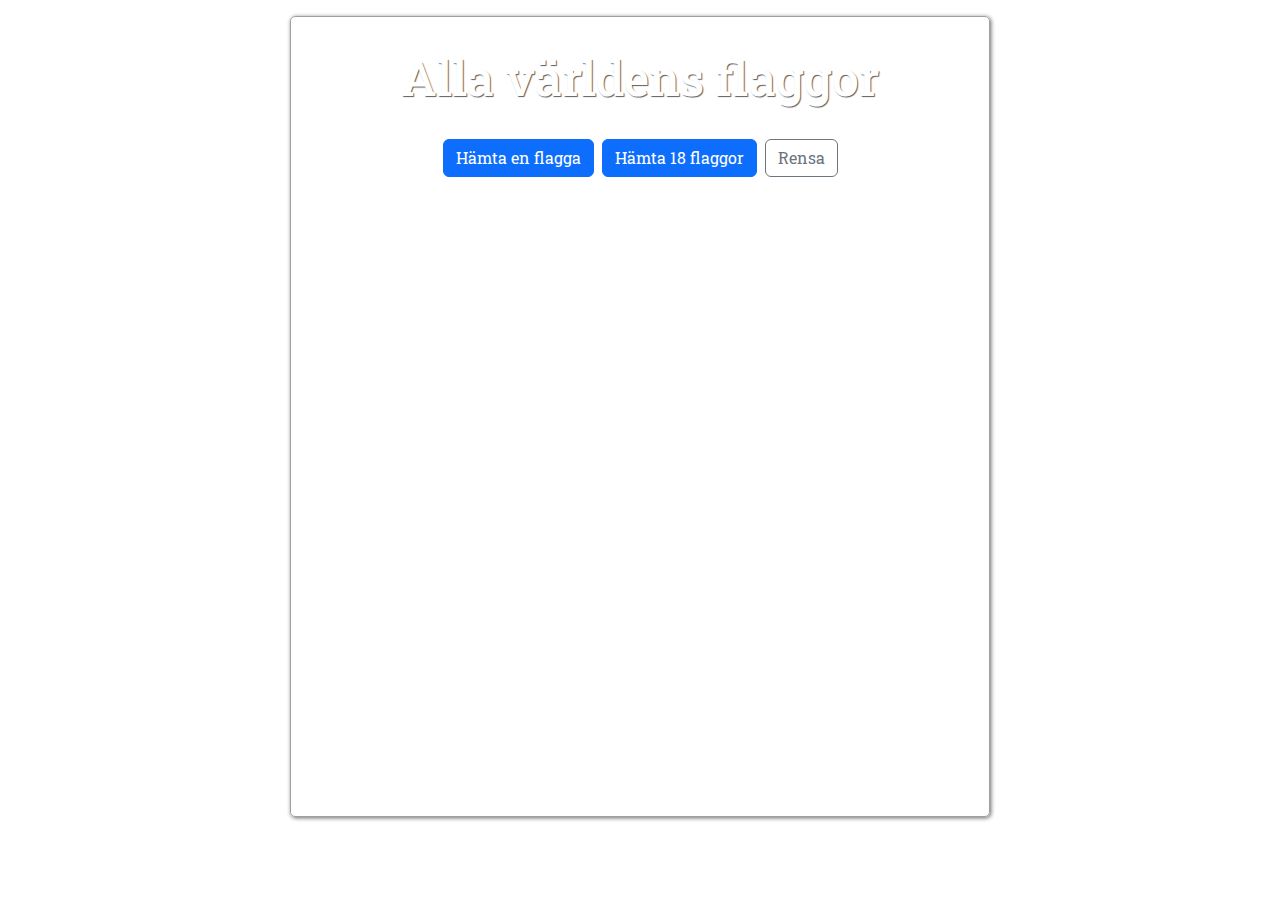
<file: Kapitel-2/Flags/index.html>
<!DOCTYPE html>
<html lang="sv">
<head>
  <meta charset="utf-8">
  <meta name="viewport" content="width=device-width, initial-scale=1">
  <title>Ladda flaggor</title>
  <!-- Bootstrap ger färdiga klasser för grid och knappar -->
  <link href="https://cdn.jsdelivr.net/npm/bootstrap@5.3.3/dist/css/bootstrap.min.css" rel="stylesheet">
  <!-- Vår egen stilfil för färger, typsnitt och bakgrund -->
  <link rel="stylesheet" href="./style.css">
</head>
<body>
  <div class="container">
    <h1>Alla världens flaggor</h1>

    <!-- Responsivt grid: 2 kolumner på mobil, fler på större skärmar -->
    <div class="grid-6 row row-cols-2 row-cols-sm-3 row-cols-md-4 row-cols-lg-6 g-3"></div>

    <!-- Knapparna vi kopplar till JavaScript i senare delar -->
    <div class="d-flex gap-2 justify-content-center">
      <button id="btn-one" class="btn btn-primary">Hämta en flagga</button>
      <button id="btn-many" class="btn btn-primary">Hämta 18 flaggor</button>
      <button id="btn-clear" class="btn btn-outline-secondary">Rensa</button>
    </div>
  </div>

  <!-- Vår JavaScript-fil med all logik -->
  <script src="./script.js"></script>
</body>
</html>
</file>
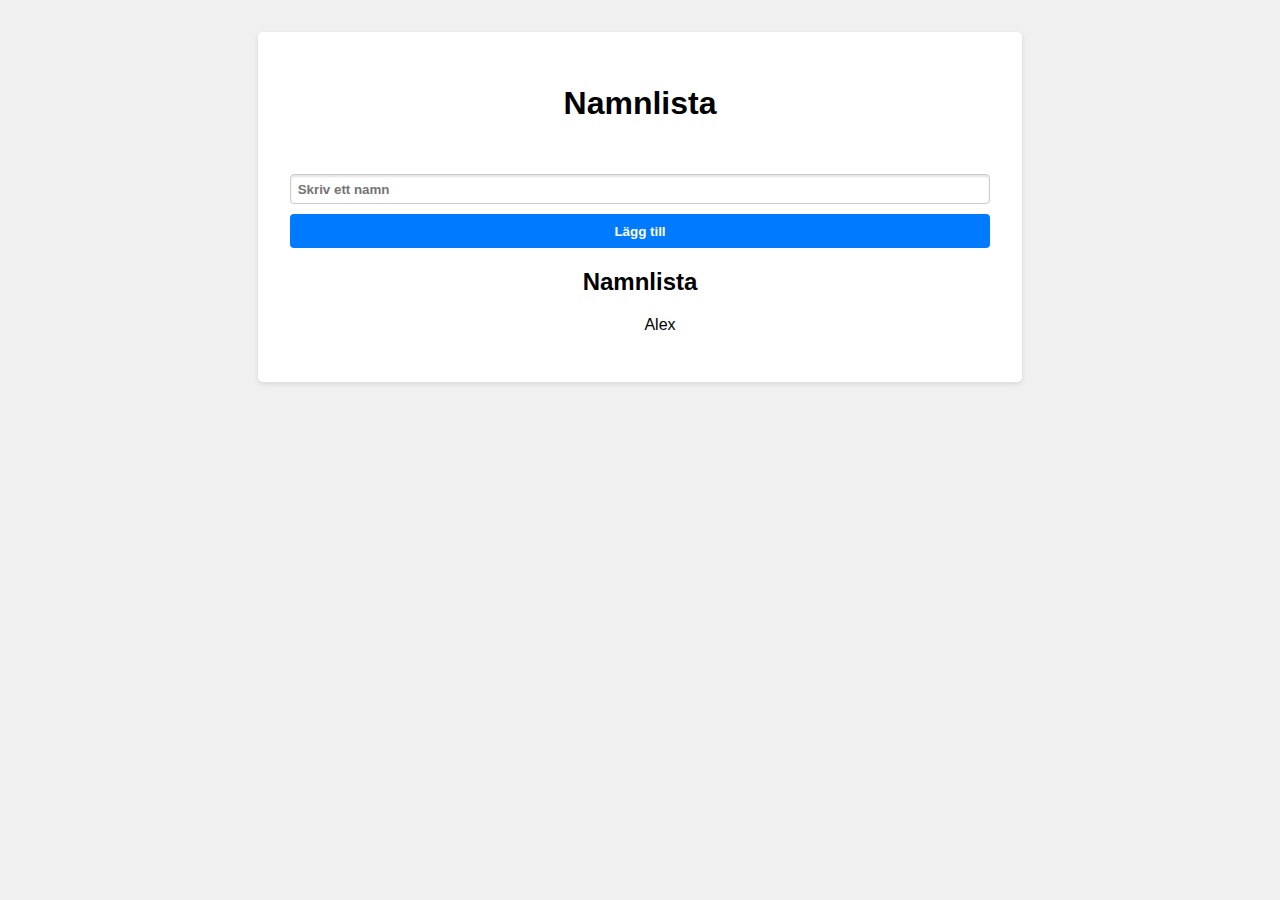
<file: Kapitel-2/namnlista/index.html>
<!DOCTYPE html>
<html lang="en">

<head>
    <meta charset="UTF-8">
    <meta name="viewport" content="width=device-width, initial-scale=1.0">
    <title>Document</title>
    <link rel="stylesheet" href="style.css">
    <script src="./script.js"></script>
</head>

<body>
    <div class="kontainer">
        <h1>Namnlista</h1>
        <div class="kol-3">
            <label for="Namn"></label>
            <input type="text" placeholder="Skriv ett namn">
            <button>Lägg till</button>
        </div>

        <p class="meddelande"></p>

        <h2>Namnlista</h2>
        <ul class="namnlista">
            <li>Alex</li>
        </ul>
    </div>
</body>
</html>
</file>
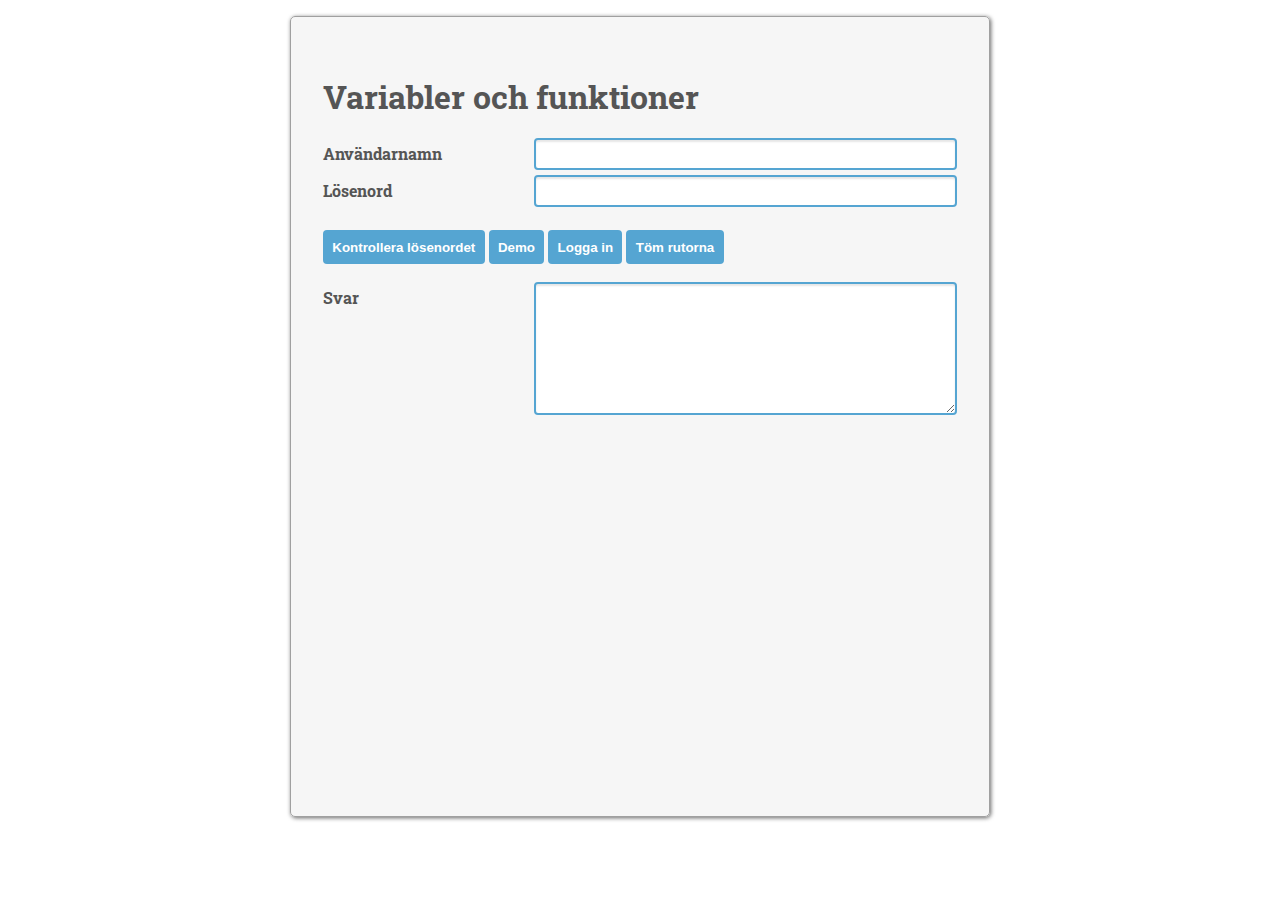
<file: Kapitel-2/rep2.html>
<!DOCTYPE html>
<html lang="sv">

<head>
    <meta charset="utf-8">
    <meta name="viewport" content="width=device-width, initial-scale=1">
    <title>Variabler och funktioner</title>
    <link href="https://cdn.jsdelivr.net/npm/bootstrap@5.3.7/dist/css/bootstrap.min.css" rel="stylesheet"
        integrity="sha384-LN+7fdVzj6u52u30Kp6M/trliBMCMKTyK833zpbD+pXdCLuTusPj697FH4R/5mcr" crossorigin="anonymous">
    <link rel="stylesheet" href="style.css">
</head>

<body>
    <div class="kontainer">
        <h1>Variabler och funktioner</h1>
        <label>Användarnamn <input type="text" class="anamn"></label>
        <label>Lösenord <input type="password" class="lösen"></label>
        <button class="btn btn-warning">Kontrollera lösenordet</button>
        <button class="btn btn-info">Demo</button>
        <button class="btn btn-primary">Logga in</button>
        <button class="btn btn-danger">Töm rutorna</button>
        <label>Svar <textarea></textarea></label>
    </div>
    <script>
        const rutaAnamn = document.querySelector(".anamn");
        const rutaLösen = document.querySelector(".lösen");
        const knappKontroll = document.querySelector(".btn-warning");
        const knappDemo = document.querySelector(".btn-info");
        const knappLoggaIn = document.querySelector(".btn-primary");
        const knappTöm = document.querySelector(".btn-danger");
        const rutaSvar = document.querySelector("textarea");

        knappDemo.addEventListener("click", function () {
            // Läs av användarnamnet och lagra i en lokal variabel
            let användarnamnet = rutaAnamn.value;

            // Läs av lösenordet och lagra i en lokal variabel
            let lösenordet = rutaLösen.value;

            // Skriv ut användarnamnet i loggen
            console.log(användarnamnet);

            // Skriv ut lösenordet i loggen
            console.log(lösenordet);

            // Skriv ut användarnamnet i rutaSvar
            //document.querySelector("textarea").value = användarnamnet;
            rutaSvar.value = användarnamnet;

            // Skriv ut lösenordet i rutaSvar
            rutaSvar.value = lösenordet;

            // Är användarnamnet "admin" skriv ut "Användarnamn ok" i rutaSvar
            if (användarnamnet == "admin") {
                rutaSvar.value = "Användarnamn ok";
            }

            // Är användarnamnet "admin" och lösenordet "super" skriv ut "Inloggad!" i rutaSvar
            // Annars skriv ut "Något är fel!"
            if (användarnamnet == "admin" && lösenordet == "super") {
                rutaSvar.value = "Inloggad!";
            } else {
                rutaSvar.value = "Något är fel!";
            }
        });
    </script>
</body>

</html>
</file>
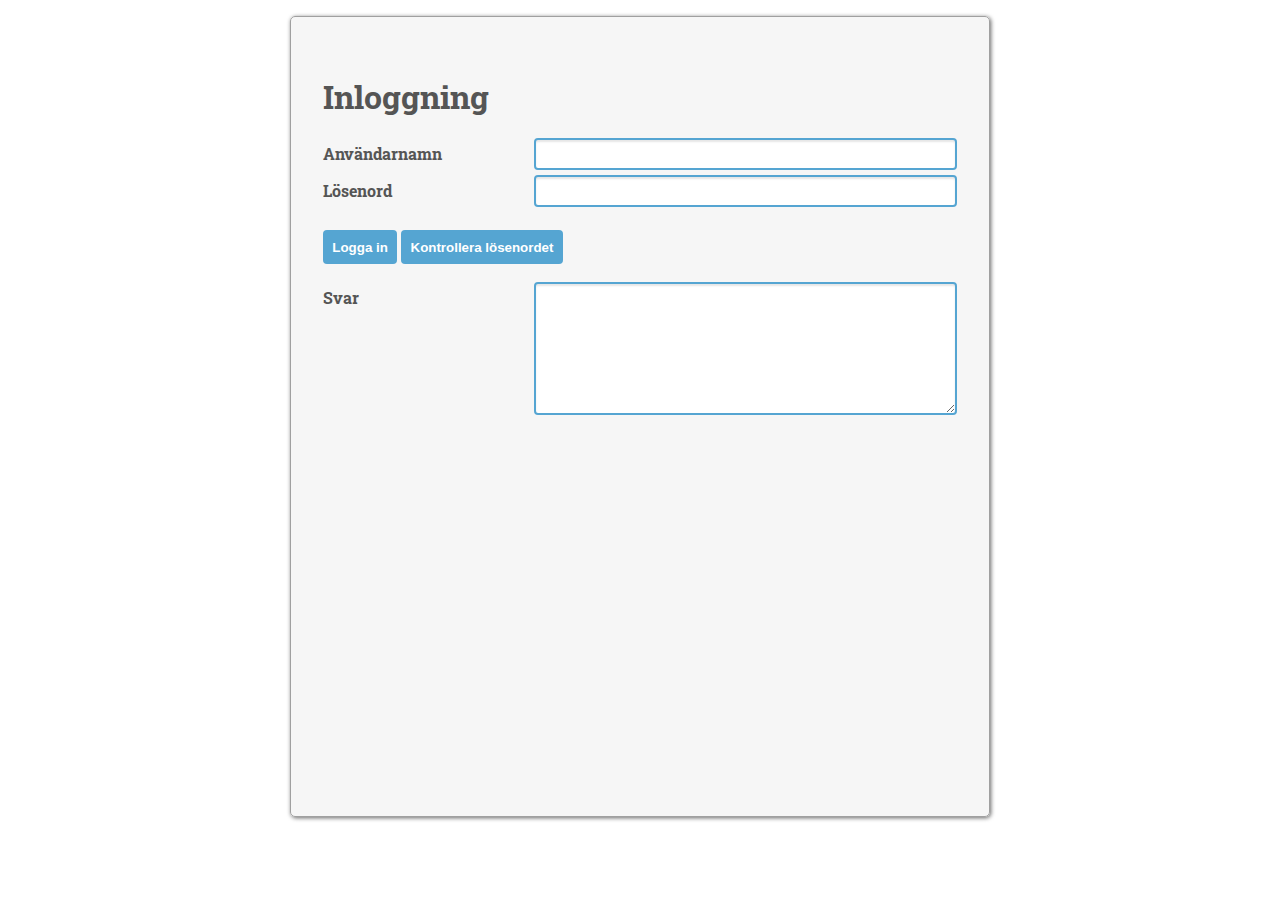
<file: Kapitel-2/rept.html>
<!DOCTYPE html>
<html lang="sv">
<head>
    <meta charset="utf-8">
    <meta name="viewport" content="width=device-width, initial-scale=1">
    <title>Variabler och funktioner</title>
    <link href="https://cdn.jsdelivr.net/npm/bootstrap@5.3.7/dist/css/bootstrap.min.css" rel="stylesheet" integrity="sha384-LN+7fdVzj6u52u30Kp6M/trliBMCMKTyK833zpbD+pXdCLuTusPj697FH4R/5mcr" crossorigin="anonymous">
    <link rel="stylesheet" href="style.css">
</head>
<body>
    <div class="kontainer">
        <h1>Inloggning</h1>
        <label>Användarnamn <input type="text" class="anamn"></label>
        <label>Lösenord <input type="password" class="lösen"></label>
        <button class="btn btn-primary">Logga in</button>
        <button class="btn btn-warning">Kontrollera lösenordet</button>
        <label>Svar <textarea></textarea></label>
    </div>
    <script>
        // Koden som körs först
        // Element som vi behöver komma åt
        const rutaAnamn = document.querySelector(".anamn");
        const rutaLösen = document.querySelector(".lösen");
        const knappKontroll = document.querySelector(".btn-warning");
        const knappDemo = document.querySelector(".btn-info");
        const knappLoggaIn = document.querySelector(".btn-primary");
        const knappTöm = document.querySelector(".btn-danger");
        const rutaSvar = document.querySelector("textarea");

        // Kod som körs när användaren klickar på knappen Logga in
        knappLoggaIn.addEventListener("click", function () {
            // Läs av användarnamnet och lagra i en lokal variabel
            let användarnamnet = document.querySelector(".anamn").value;
            // Läs av lösenordet och lagra i en lokal variabel
            let lösenordet = document.querySelector(".lösen").value;
            // Skapa en loka l variabel "svar" med innehållet:
            // "Hej ... ditt lösenord är ..."
            let svar = "Hej " + användarnamnet + " ditt lösenord är " + lösenordet;
            // Skriv ut "svar" i loggen console.log()
            console.log(svar);
            // Skriv ut "svar" i rutaSvar
            document.querySelector("textarea").value = svar;
        })
    </script>
</body>
</html>
</file>
<file: Kapitel-2/Flags/style.css>
@import url("https://fonts.googleapis.com/css?family=Source+Sans+Pro|Damion|Roboto+Slab&display=swap");

body {
  background: url("https://images.unsplash.com/photo-1514454529242-9e4677563e7b?ixlib=rb-1.2.1&auto=format&fit=crop&w=1350&q=80") fixed;
  background-size: 1900px;
}

.container {
  width: 700px;
  padding: 2em;
  margin: 1em auto;
  min-height: 89vh;
  background: #ffffff6e;
  border-radius: 5px;
  font-family: 'Roboto Slab', serif;
  border: 1px solid #a0a0a0;
  box-shadow: 1px 1px 4px #686868;
  text-align: center;
}

h1 {
  color: #ffffff;
  font-size: 3em;
  margin: 0;
  text-shadow: 1px 1px 1px #5c5c5c;
}

.grid-6 { 
  padding: 1.5rem 0;
}

/* Gör flaggbilder snygga i Bootstrap‑kolumner */
.grid-6 img {
  background: #fff;
  border: 1px solid #ccc;
  padding: 0.25rem;
  border-radius: 6px;
}
</file>
<file: Kapitel-2/namnlista/style.css>
body {
    background: #f0f0f0;
    font-family: Arial, sans-serif;
}
.kontainer {
    width: 700px;
    margin: 2em auto;
    padding: 2em;
    background: #fff;
    border-radius: 5px;
    box-shadow: 0 2px 5px rgba(0, 0, 0, 0.1);
    text-align: center;
}
.kol-3 {
    display: grid;
    grid-template-columns: 1fr;
    gap: 10px;
}
.kol-4 {
    display: grid;
    grid-template-columns: 2fr 1fr 1fr 1fr;
    gap: 10px;
}
label {
    display: grid;
        grid-template-columns: 1fr 2fr;
    margin: 10px 0;
    padding: 0;
}
input, textarea {
    padding: 0.5em;
    border-radius: 0.3em;
    border: 1px solid #ccc;
    font-weight: bold;
    box-shadow: inset 0 2px 2px rgba(0, 0, 0, 0.1);
}
textarea {
    height: 10em;
    width: 100%;
}
button {
    padding: 0.7em;
    border-radius: 0.3em;
    border: none;
    font-weight: bold;
    background: #007bff;
    color: white;
    cursor: pointer;
}
img {
    width: 10em;
}
.total {
    background-color: #DDD;
    padding: 5px;
}
.namnlista {
    list-style-type: none;
}
</file>
<file: Kapitel-2/style.css>
@import url('https://fonts.googleapis.com/css?family=Source+Sans+Pro|Damion|Roboto+Slab&display=swap');

/* Enkel CSS-reset */
html {
    box-sizing: border-box;
}
*, *:before, *:after {
    box-sizing: inherit;
}
body, h1, h2, h3, h4, h5, h6, p, ul {
    margin: 0;
    padding: 0;
}

body {
    background: url("https://images.unsplash.com/photo-1555949963-aa79dcee981c?ixid=MXwxMjA3fDB8MHxwaG90by1wYWdlfHx8fGVufDB8fHw%3D&ixlib=rb-1.2.1&auto=format&fit=crop&w=1950&q=80") fixed;
}
.kontainer {
    width: 700px;
    padding: 2em;
    margin: 1em auto;
    min-height: 89vh;
    background: #f5f5f5e0;
    border-radius: 5px;
    font-family: 'Roboto Slab', serif;
    border: 1px solid #a0a0a0;
    box-shadow: 1px 1px 4px #686868;
}
nav {
    padding: 1em 0;
}
main {
    padding: 1em;
    font-size: 0.9em;
    color: #7b7b7b;
}

nav .anamn {
    margin-left: auto;
    padding: 10px;
    font-weight: bold;
}

label {
    color: #555555;
    font-weight: bold;
    display: grid;
    grid-template-columns: 1fr 2fr;
    margin: 10px 0;
    padding: 0;
}
input, textarea {
    padding: 0.5em;
    margin-top: -0.4em;
    font-style: italic;
    border-radius: 0.3em;
    border: 2px solid #55a5d2;
    box-shadow: inset 0 2px 2px rgba(0, 0, 0, 0.1);
}
textarea {
    height: 10em;
}
button {
    margin: 1em 0;
    padding: 0.7em;
    border-radius: 0.3em;
    border: none;
    font-weight: bold;
    color: #FFF;
    background-color: #55a5d2;
}
img {
    width: 30px;
}
.grid {
    display: grid;
    grid-template-columns: 1fr 1fr 2fr;
    gap: 1em;
}
.result {
    text-align: right;
    color: #cc2a2a;
    font-style: italic;
    align-self: center;
}
h1, h2, h3, h4, h5, h6 {
    font-size: 1em;
    font-weight: bold;
}
h1, h2, h3, p {
    margin: 0.8em 0;
}
h1 {
    color: #555555;
    font-size: 2em;
}
table {
    width: 100%;
    border-collapse: collapse;
    border: 1px solid #b89e44;
    background: #ffffffa3;
    padding: 2em;
    border-radius: 5px;
}
th, td {
    padding: 0.5em;
    text-align: left;
}
th {
    background: #FFF;
    padding: 1em 0.5em;
}
tr:nth-child(even) {
    background: #f1f1f1;
}
table .fa {
    color: #55a5d2;
}
table img {
    width: 50px;
}
.grid-6 {
    padding: 2em;
    display: grid;
    grid-template-columns: 1fr 1fr 1fr 1fr 1fr 1fr;
    gap: 2em;
}
</file>
